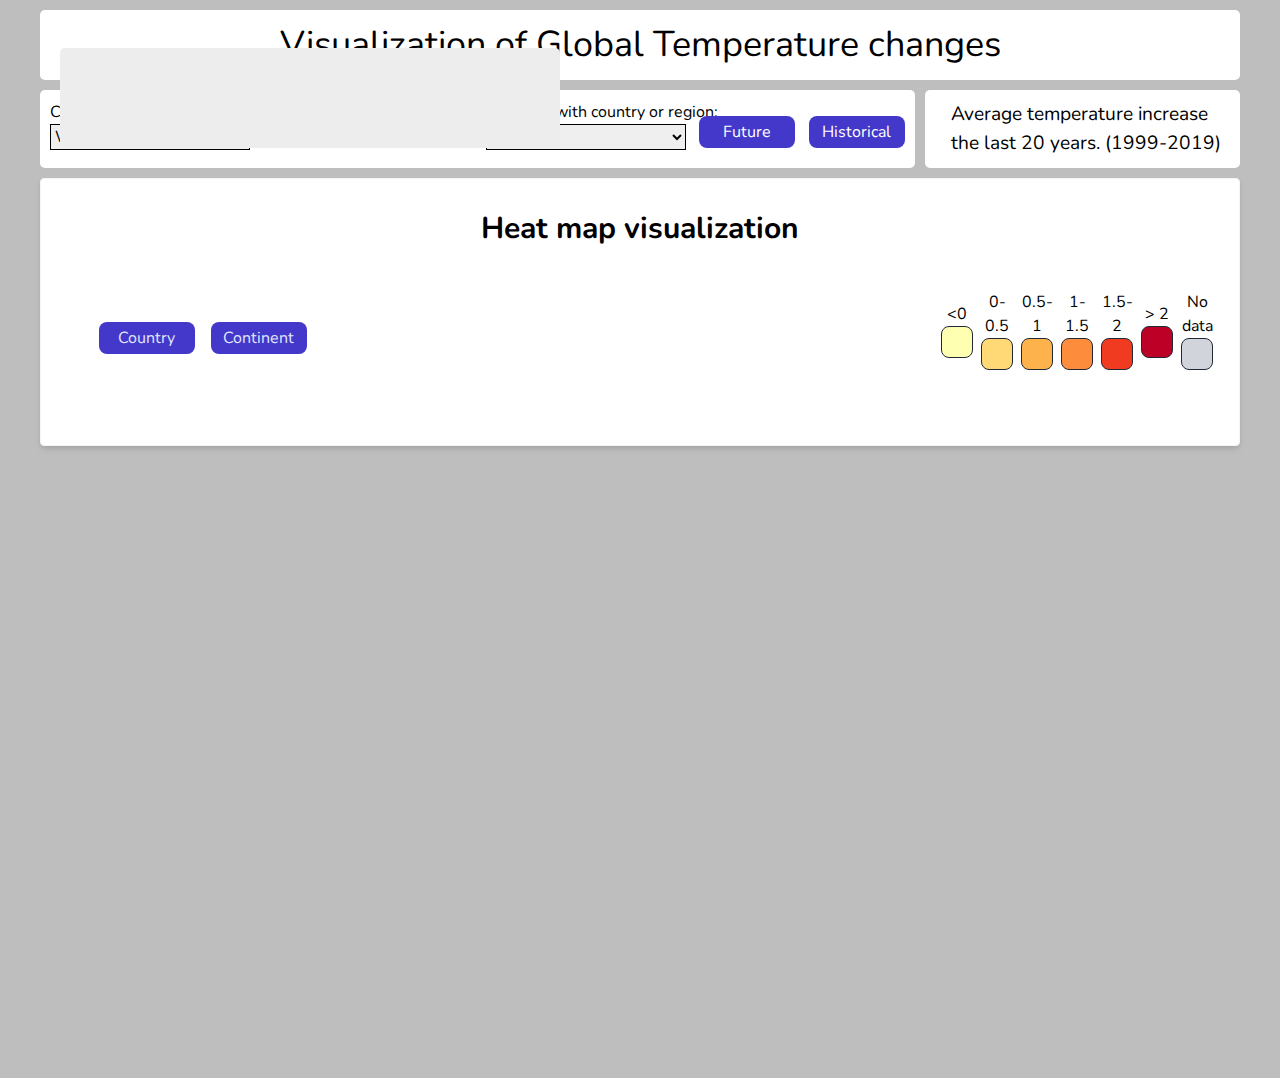
<file: index.html>
<!DOCTYPE html>	
<html lang="en">
<head>
	<meta charset="UTF-8">
	<meta name="viewport" content="width=device-width, initial-scale= 1.0">
	<title>Visualizing Climate Data</title>
	<!-- STYLES -->
	<link rel="stylesheet" href="./styles/style.css">
	<link rel="stylesheet" href="./styles/lineChartStyle.css">
	<link rel="stylesheet" href="./styles/barChartStyles.css">
	<link rel="stylesheet" href="./styles/map.css">
	<link rel="stylesheet" href="./styles/tailwind.css">

	<link href="https://fonts.googleapis.com/css2?family=Nunito:wght@300;400;600;700&display=swap" rel="stylesheet">
	<script src="http://d3js.org/d3.v4.min.js" charset="utf-8" defer></script>
	<script src="https://d3js.org/d3-scale.v3.min.js" defer></script>
	<script src="./lib/queue.js" type='text/javascript'></script>	
	
	<!-- topojson world map:-->
	<script src="https://d3js.org/topojson.v1.min.js"></script>
	
	<!-- slider  -->
	<script src="https://d3js.org/d3-dispatch.v3.min.js"></script>
	<script src="https://d3js.org/d3-selection.v3.min.js"></script>
	<script src="https://d3js.org/d3-drag.v3.min.js"></script>
	
	<!-- JS-legendernas filer -->
	<script src="./js/main.js" defer></script>
	<script src="./js/lineChart.js" defer></script>
	<script src="./js/lineChartFunctions.js" defer></script>
	<script src="./js/updateLineChart.js" defer></script>
	<script src="./js/barChart.js" defer></script>
	<script src="./js/map.js" defer></script>
	

</head>
<body>
	<div id="wrapper">
		<div id="header"><h1>Visualization of Global Temperature changes
		</h2></div>
		<div id="topWrapper">
			<div id="graphContainer"> 
				<div id="legendContainer"><svg id="legend" width=500 height=100></svg></div>
				<div class="selectionContainer">
					<div id="selectButtonContainer">
						<label for="selection" >Choose a country or region:</label>
						<select id="selectButton" name="selection" style="width:200px;"><option class="listRow">World</option></select>
					</div>
					<div class="compareSelectContainer" style=" margin-left:50px">
						<label for="compSel">Compare with country or region:</label>
						<select id="compareSelect" name="compSel" style="width:200px;"><option class="compListRow">None</option></select>
					</div>
				</div>
				<button id="futureButton"  class="h-8 w-24 px-2 text-white  bg-indigo-700 rounded-lg focus:outline-none">Future</button>
				<button id="historyButton"  class="h-8 w-24 px-2 text-white  bg-indigo-700 rounded-lg focus:outline-none">Historical</button>
			</div>
			<div id="rightContainer">
				<!-- Average temperature deviation  -->
				<p id="RightHeader">Average temperature increase the last 20 years. (1999-2019)</p>
				
				<div id="bars-container">
				</div>
			</div>
		</div>
		<div class="min-h-screen w-full space-x-4">
			<div class="flex-1 p-4 bg-white border border-gray-100 rounded shadow-md flex flex-col justify-between">
				
				<div class="text-3xl font-bold flex justify-center px-4 pt-4">Heat map visualization</div>
				
				<div class="w-full flex flex-row">
					<div class="w-1/4 p-4 flex justify-center">
						<div id="mapButtons" class="flex flex-row items-center">
							<button id="countryButton" class="h-8 w-24 px-2 m-2 text-indigo-100 transition-colors duration-150 bg-indigo-700 rounded-lg focus:shadow-outline hover:bg-indigo-800">Country</button>
							<button id="continentButton" class="h-8 w-24 px-2 m-2 text-indigo-100 transition-colors duration-150 bg-indigo-700 rounded-lg focus:shadow-outline hover:bg-indigo-800">Continent</button>
						</div>
					</div>
					
					<div id="slider" class="w-2/4 p-4">
						<svg id="timeSlider" class="w-full"></svg>
					</div>

					<div class="w-1/4 p-4 flex justify-center items-center pb-8">
						<div id="tempBoxes" class="flex flex-row space-x-2">
							<div class="flex flex-col justify-center">
								<p class="text-center">&lt0</p>
								<div class="w-8 h-8 inline-block border rounded-lg border-gray-800 colorBox1"></div>
							</div>
							<div class="flex flex-col justify-center">
								<p class="text-center">0-0.5</p>
								<div class="w-8 h-8 inline-block border rounded-lg border-gray-800 colorBox2"></div>
							</div>
							<div class="flex flex-col justify-center">
								<p class="text-center">0.5-1</p>
								<div class="w-8 h-8 inline-block border rounded-lg border-gray-800 colorBox3"></div>
							</div>
							<div class="flex flex-col justify-center">
								<p class="text-center">1-1.5</p>
								<div class="w-8 h-8 inline-block border rounded-lg border-gray-800 colorBox4"></div>
							</div>
							<div class="flex flex-col justify-center">
								<p class="text-center">1.5-2</p>
								<div class="w-8 h-8 inline-block border rounded-lg border-gray-800 colorBox5"></div>
							</div>
							<div class="flex flex-col justify-center">
								<p class="text-center">&#62 2</p>
								<div class="w-8 h-8 inline-block border rounded-lg border-gray-800 colorBox6"></div>
							</div>
							<div class="flex flex-col justify-center">
								<p class="text-center">No data</p>
								<div class="w-8 h-8 inline-block border rounded-lg border-gray-800 bg-gray-300"></div>
							</div>
							
						</div>
					</div>
				</div>


				<div class="h-full w-full" id="map"></div>
			</div>
		</div>
	</div>
</body>

</html>
</file>
<file: styles/style.css>
* {
  font-family: Nunito;
}
body {
  background-color: #bebebe;
  display: flex;
  justify-content: center;
  align-items: center;
  margin: 0;
}

#wrapper {
  display: flex;
  flex-direction: column;
  align-items: center;
  width: 100vw;
  height: 100vh;
  padding: 0px 40px 0 40px;
}

#header {
  width: 100%;
  background-color: white;
  border-radius: 5px;
  min-height: 70px;
  margin-top: 10px;
  display: flex;
  font-size: 36px;
  display: flex;
  justify-content: center;
  align-items: center;
}

#topWrapper {
  height: 85%;
  /* background-color: #ededed; */
  width: 100%;
  display: flex;
  flex-direction: row;
  justify-content: space-between;
  align-items: center;
  margin-top: 10px;
  margin-bottom: 10px;
}

#graphContainer {
  width: 75%;
  margin-right: 10px;
  height: 100%;
  background-color: white;
  border-radius: 5px;
  position: relative;
  /* background-color: #696969; */
}

#rightContainer {
  padding: 10px;
  width: 27%;
  height: 100%;
  background-color: white;
  border-radius: 5px;
  overflow: auto;
}

#countryTable {
  list-style-type: none;
  padding: 0;
}

.listRow {
  display: flex;
  justify-content: space-between;
  max-width: 400px;
}

#bottomContainer {
  width: 95%;
  margin-top: 10px;
  background-color: white;
  height: 23%;
  border-radius: 5px;
  margin-bottom: 10px;
}

.textBox {
  position: absolute;
  top: 0;
  left: 0;
  width: 100px;
  height: 100px;
  background-color: #ededed;
  border-radius: 5px;
  padding: 5px;
  border: 0.5px solid #d1d1d1;
}
.boxInfo {
  font-size: 10pt;
}

.colorBox1 { background-color: #ffffb2; }
.colorBox2 { background-color: #fed976; }
.colorBox3 { background-color: #feb24c; }
.colorBox4 { background-color: #fd8d3c; }
.colorBox5 { background-color: #f03b20; }
.colorBox6 { background-color: #bd0026; }
</file>
<file: styles/lineChartStyle.css>
/* Style the dots by assigning a fill and stroke */
.dot {
  fill: #ffab00;
  stroke: #fff;
}

.dot2 {
  fill: black;
  stroke: #fff;
}

/* Legend */
#legendContainer {
  background-color: #ededed;
  position: absolute;
  bottom: 20px;
  left: 20px;
  border-radius: 5px;
}
.selectionContainer {
  margin: 10px;
  height: 50px;

  display: flex;
  flex-direction: row;
  /* justify-content: space-between; */
}

#selectButton {
  border: 1px solid black;
}

#compareSelect {
  border: 1px solid black;
}

#futureButton {
  position: absolute;
  bottom: 20px;
  right: 120px;
  /* margin-left: 20px; */
}

#futureButton:hover {
  background-color: rgb(55, 48, 163);
}

#historyButton {
  position: absolute;
  bottom: 20px;
  right: 10px;
}
</file>
<file: styles/barChartStyles.css>
/* OScAR SHIT */
#bars-container {
  display: flex;
  flex-direction: column;
  overflow: hidden;
}

.temp-bar {
  display: flex;
  align-items: center;
  font-size: 14px;
  padding-left: 5px;
  margin: 2px 0 2px 20px;
  cursor: pointer;
}

.temp-bar:hover {
  opacity: 0.75;
}
.country {
  margin-left: 10px;
}

#RightHeader {
  /* font-family: Arvo; */
  margin-left: 1.3vw;
  /* color: white; */
  /* text-shadow: 1px 1px 2px black; */
  font-size: 1.2em;
}

/* .testlol {
  text-shadow: 1px 1px 2px black;
}

#testTable {
  font-family: Arvo;
}

#testClass {
  overflow: inherit;
  margin-left: 1vw;
} */

.filled {
  fill: url(#gradient);
}
</file>
<file: styles/map.css>
.ticks {
  font: 13px 'Bahnschrift';
}
.track,
.track-inset,
.track-overlay {
  stroke-linecap: round;
}

.track {
  stroke: #000;
  stroke-opacity: 0.3;
  stroke-width: 10px;
}

.track-inset {
  stroke: #d3d3d3;
  stroke-width: 12px;
}

.track-overlay {
  pointer-events: stroke;
  stroke-width: 50px;
  stroke: transparent;
  cursor: pointer;
}

.handle {
  fill: #d3d3d3;
  stroke: #000;
  stroke-opacity: 0.5;
  stroke-width: 1.25px;
}

.label {
  /* font: 15px 'Bahnschrift';
  font-weight: 700; */
}

div.tooltip {
  position: absolute;
  width: 170px;
  height: '100%';
  text-align: center;
  padding: 10px;
  background: #fff;
  border: 0px;
  border-radius: 12px;
  pointer-events: none;
  font: 15px 'Bahnschrift';
  font-weight: 400;
}

.selected {
  fill: yellow;
}
</file>
